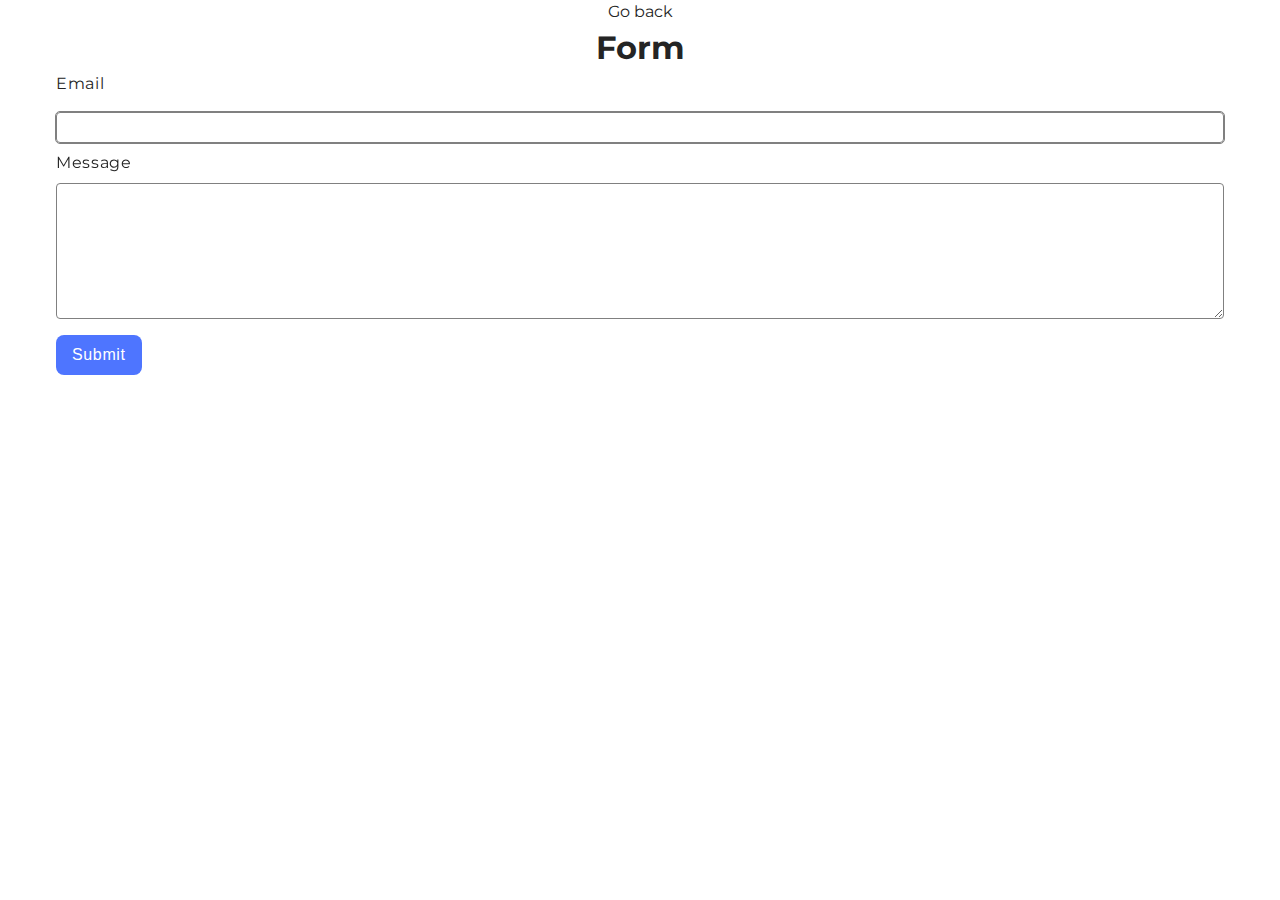
<file: src/2-form.html>
<!DOCTYPE html>
<html lang="en">

<head>
  <meta charset="UTF-8" />
  <meta http-equiv="X-UA-Compatible" content="IE=edge" />
  <meta name="viewport" content="width=device-width, initial-scale=1.0" />
  <title>Form</title>
  <link rel="icon" type="image/svg+xml" href="./img/logo.ico" />
  <link rel="stylesheet" href="./css/styles.css" />
  <script type="module" src="./js/2-form.js"></script>
</head>

<body>
  <main>
    <div class="container">
      <a class="back-link" href="./index.html">Go back</a>
      <h1 class="main-title">Form</h1>

      <form class="feedback-form" autocomplete="off">
        <label>
          Email
          <input type="email" name="email" autofocus />
        </label>
        <label>
          Message
          <textarea name="message" rows="8"></textarea>
        </label>
        <button type="submit">Submit</button>
      </form>
    </div>
  </main>
</body>

</html>
</file>
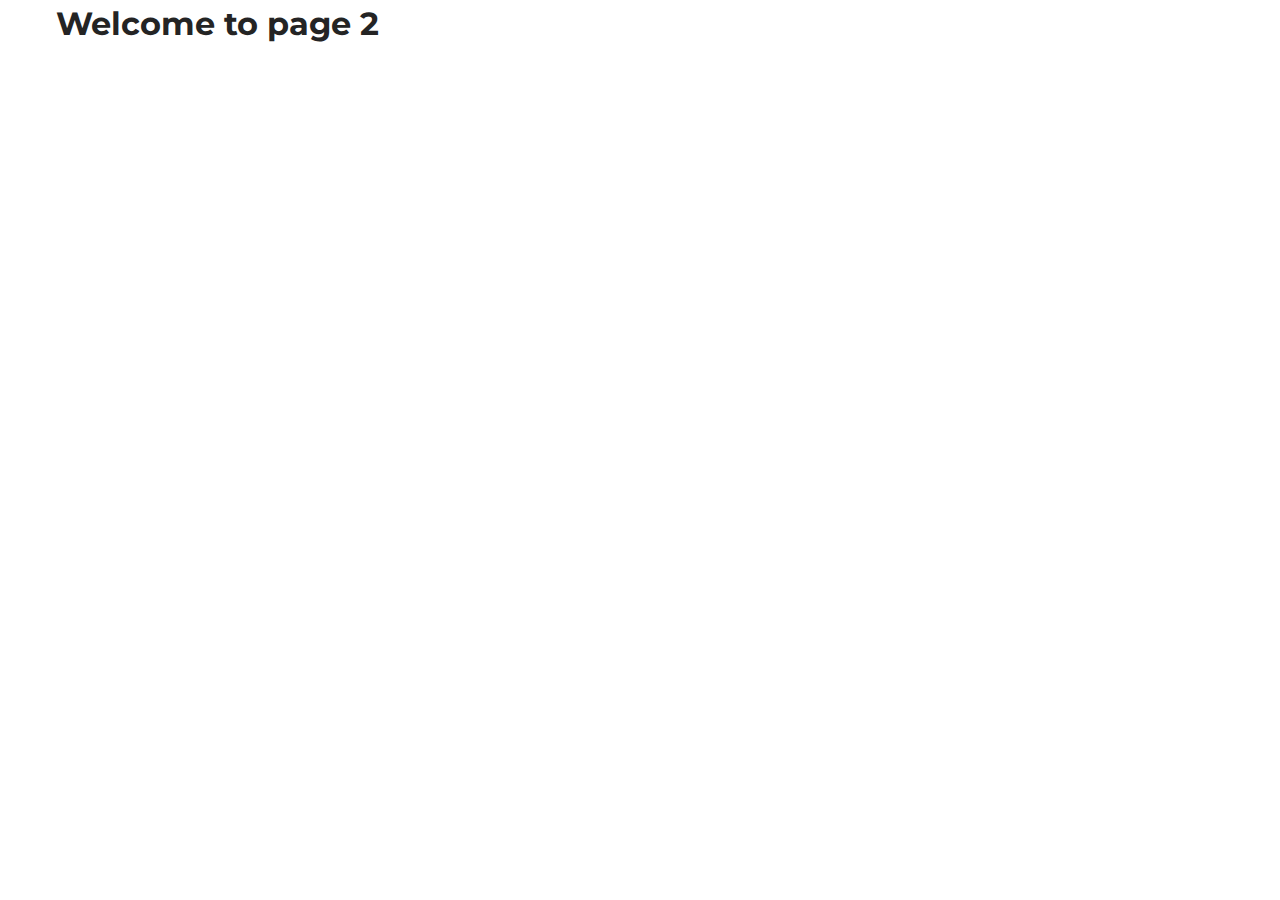
<file: src/page-2.html>
<!DOCTYPE html>
<html lang="en">
  <head>
    <meta charset="UTF-8" />
    <meta http-equiv="X-UA-Compatible" content="IE=edge" />
    <meta name="viewport" content="width=device-width, initial-scale=1.0" />
    <title>Page 2</title>
    <link rel="stylesheet" href="./css/styles.css" />
  </head>
  <body>
    <load
      src="./partials/header.html"
      icon-path="./img/sprite.svg#logo"
      highlight-act="active"
    />

    <main>
      <div class="container">
        <h1 class="main-title">
          <span class="main-title-gradient">Welcome</span> to page 2
        </h1>
        <load src="./partials/back-link.html" />
      </div>
    </main>

    <load src="./partials/footer.html" />
  </body>
</html>
</file>
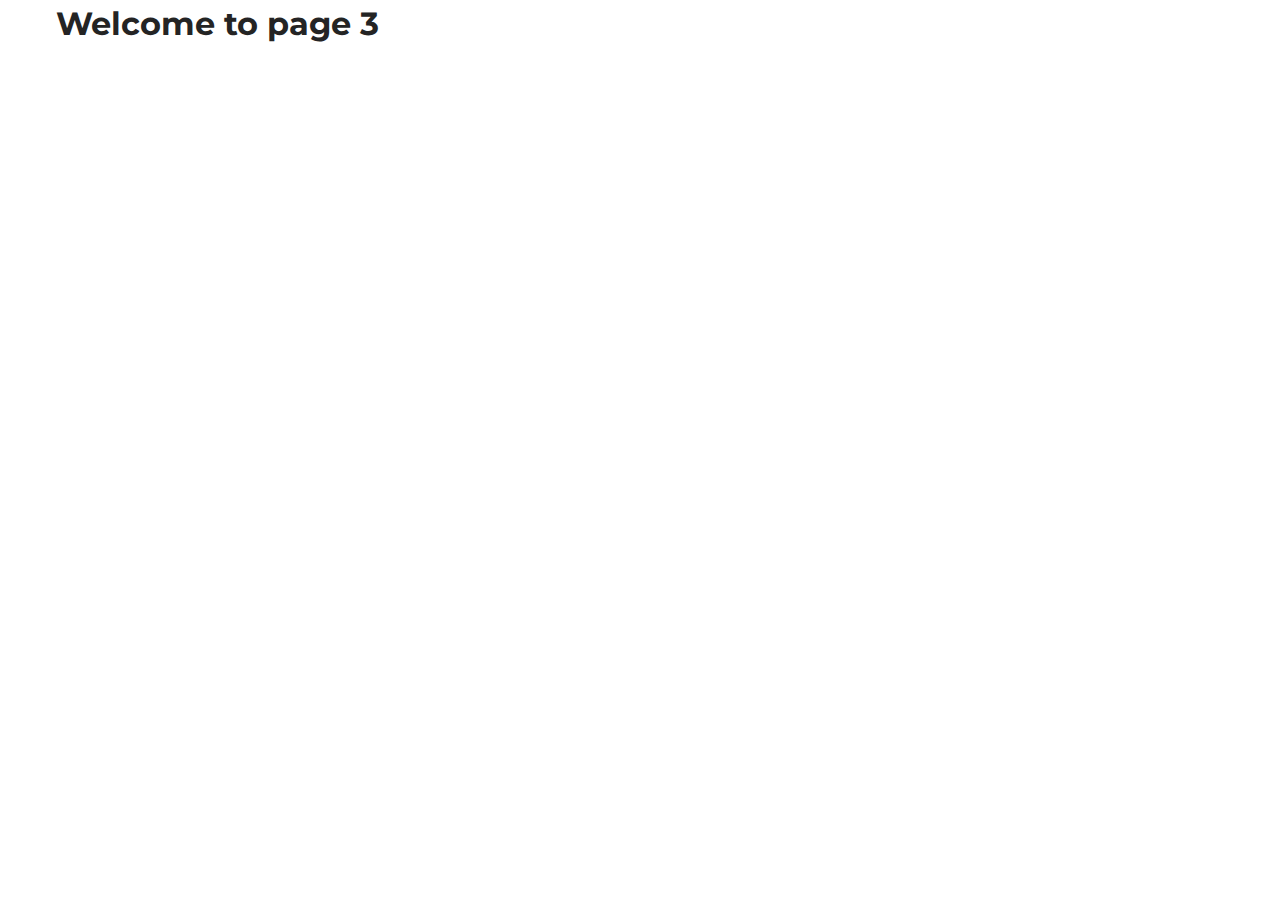
<file: src/page-3.html>
<!DOCTYPE html>
<html lang="en">
  <head>
    <meta charset="UTF-8" />
    <meta http-equiv="X-UA-Compatible" content="IE=edge" />
    <meta name="viewport" content="width=device-width, initial-scale=1.0" />
    <title>Page 3</title>
    <link rel="stylesheet" href="./css/styles.css" />
  </head>
  <body>
    <load
      src="./partials/header.html"
      icon-path="./img/sprite.svg#logo"
      highlight-curr="active"
    />

    <main>
      <div class="container">
        <h1 class="main-title">
          <span class="main-title-gradient">Welcome</span> to page 3
        </h1>
        <load src="./partials/back-link.html" />
      </div>
    </main>

    <load src="./partials/footer.html" />
  </body>
</html>
</file>
<file: src/css/styles.css>
/**
  |============================
  | include css partials with
  | default @import url()
  |============================
*/
@import url('https://fonts.googleapis.com/css2?family=Montserrat:ital,wght@0,100..900;1,100..900&display=swap');

/* Common styles */
@import url('./reset.css');
@import url('./base.css');
@import url('./container.css');
@import url('./animations.css');

/* Sections style */
@import url('./header.css');
@import url('./gallery.css');
@import url('./form.css');
</file>
